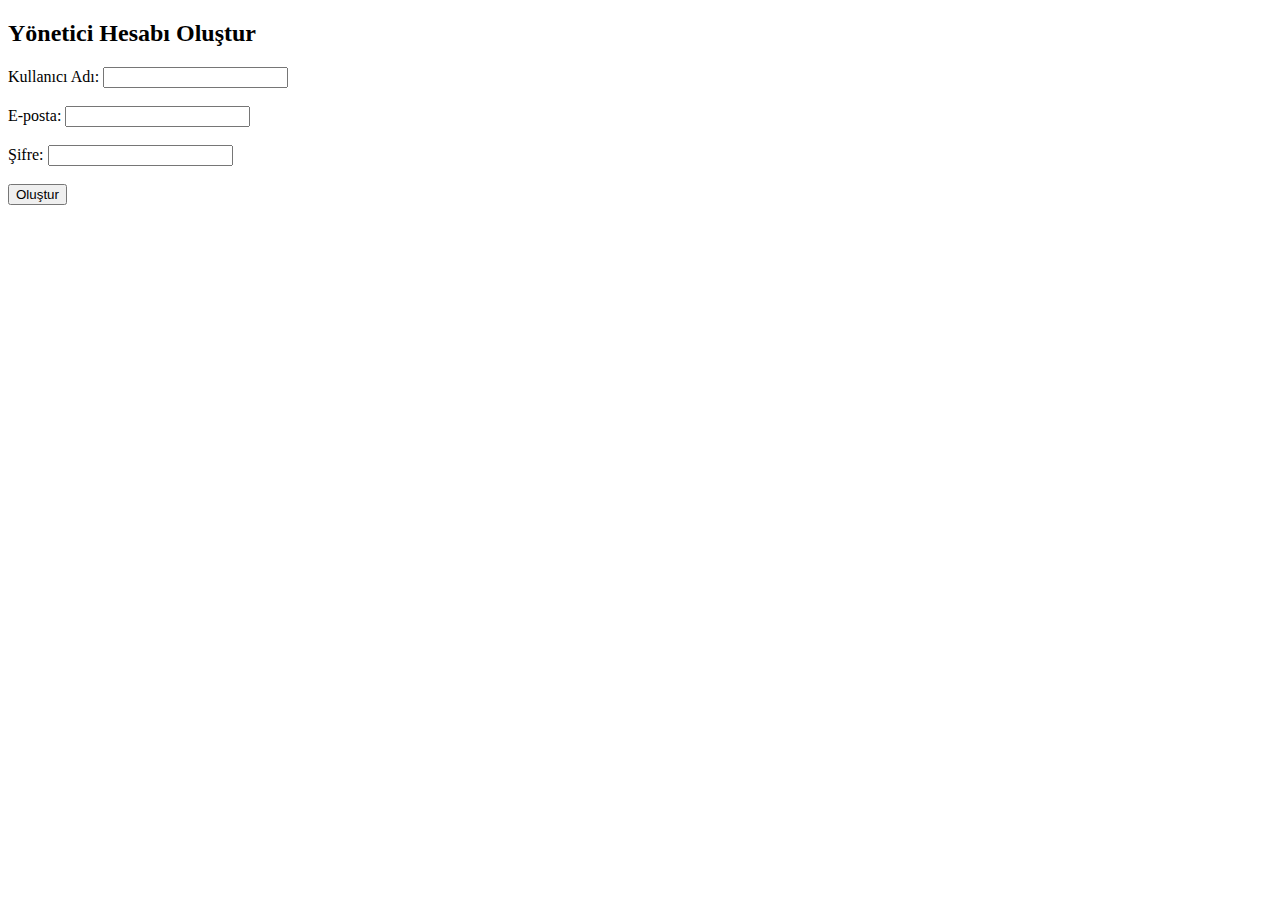
<file: templates/setup.html>
<!--
 * Sistem kurulum şablonu
 * LMS sisteminin ilk kurulumunda yönetici hesabı oluşturmak için kullanılır
 * Temel form elemanlarıyla yönetici bilgilerini alır
 * Sistem başlatılması için gereken ilk adım olarak hizmet verir
 -->
<!DOCTYPE html>
<html lang="tr">
<head>
    <meta charset="UTF-8">
    <title>Yönetici Kurulumu</title>
</head>
<body>
    <h2>Yönetici Hesabı Oluştur</h2>
    <form method="post" action="/api/v1/setup">
        <label for="username">Kullanıcı Adı:</label>
        <input type="text" id="username" name="username" required><br><br>

        <label for="email">E-posta:</label>
        <input type="email" id="email" name="email" required><br><br>

        <label for="password">Şifre:</label>
        <input type="password" id="password" name="password" required><br><br>

        <button type="submit">Oluştur</button>
    </form>
</body>
</html>
</file>
